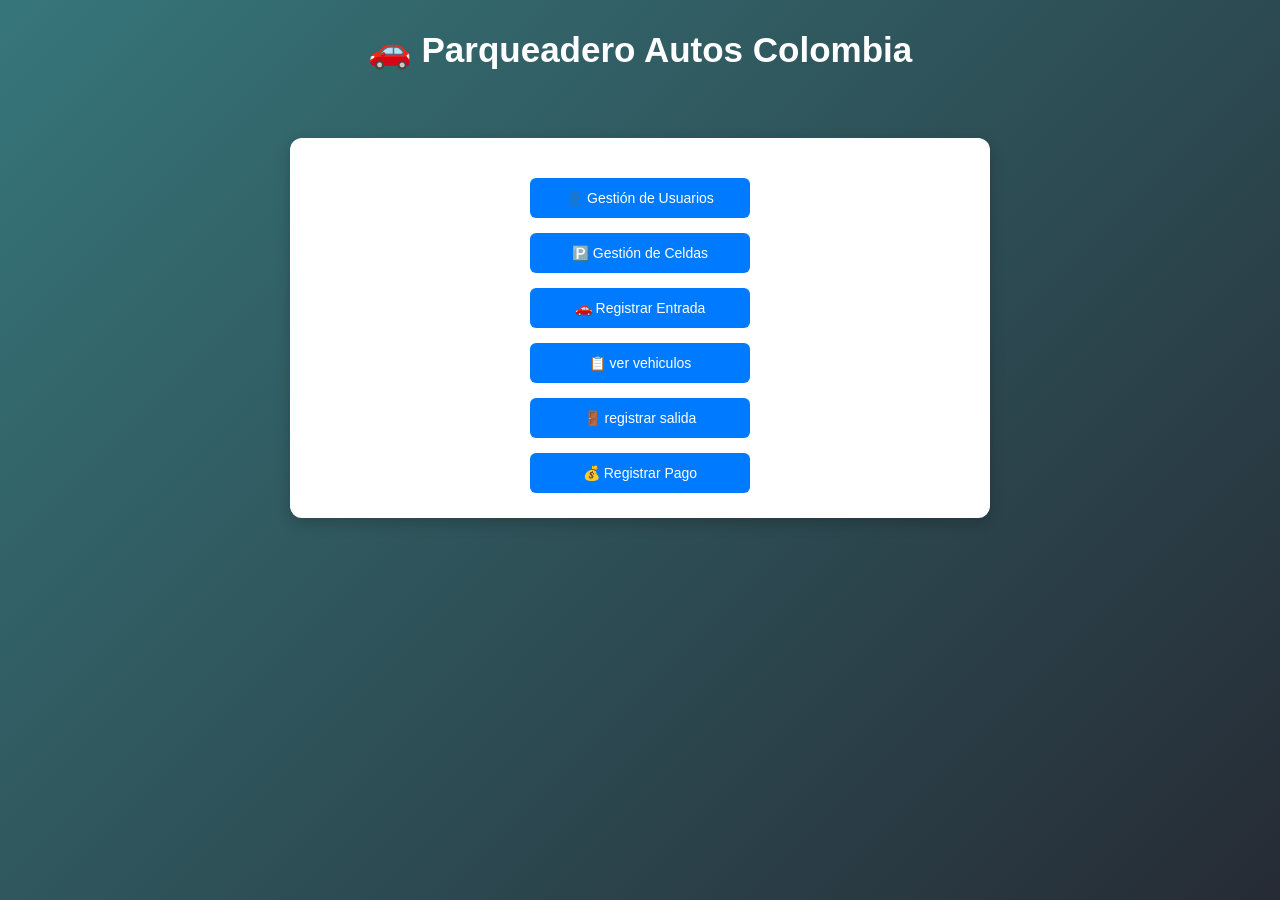
<file: index.html>
<!DOCTYPE html>
<html>
<head>
    <title>Autos Colombia</title>
    <link rel="stylesheet" href="css/style.css">
</head>
<body>

<header>
    <h1>🚗 Parqueadero Autos Colombia</h1>
</header>

<div class="container">

    <div class="menu">
    <button onclick="location.href='usuarios.html'">👤 Gestión de Usuarios</button>
    <button onclick="location.href='celdas.html'">🅿️ Gestión de Celdas</button>
    <button onclick="location.href='entrada.html'">🚗 Registrar Entrada</button>
    <button onclick="location.href='lista.html'">📋 ver vehiculos</button>
    <button onclick="location.href='salida.html'">🚪 registrar salida</button>
    <button onclick="location.href='pagos.html'">💰 Registrar Pago</button>
</div>

</div>

</body>
</html>
</file>
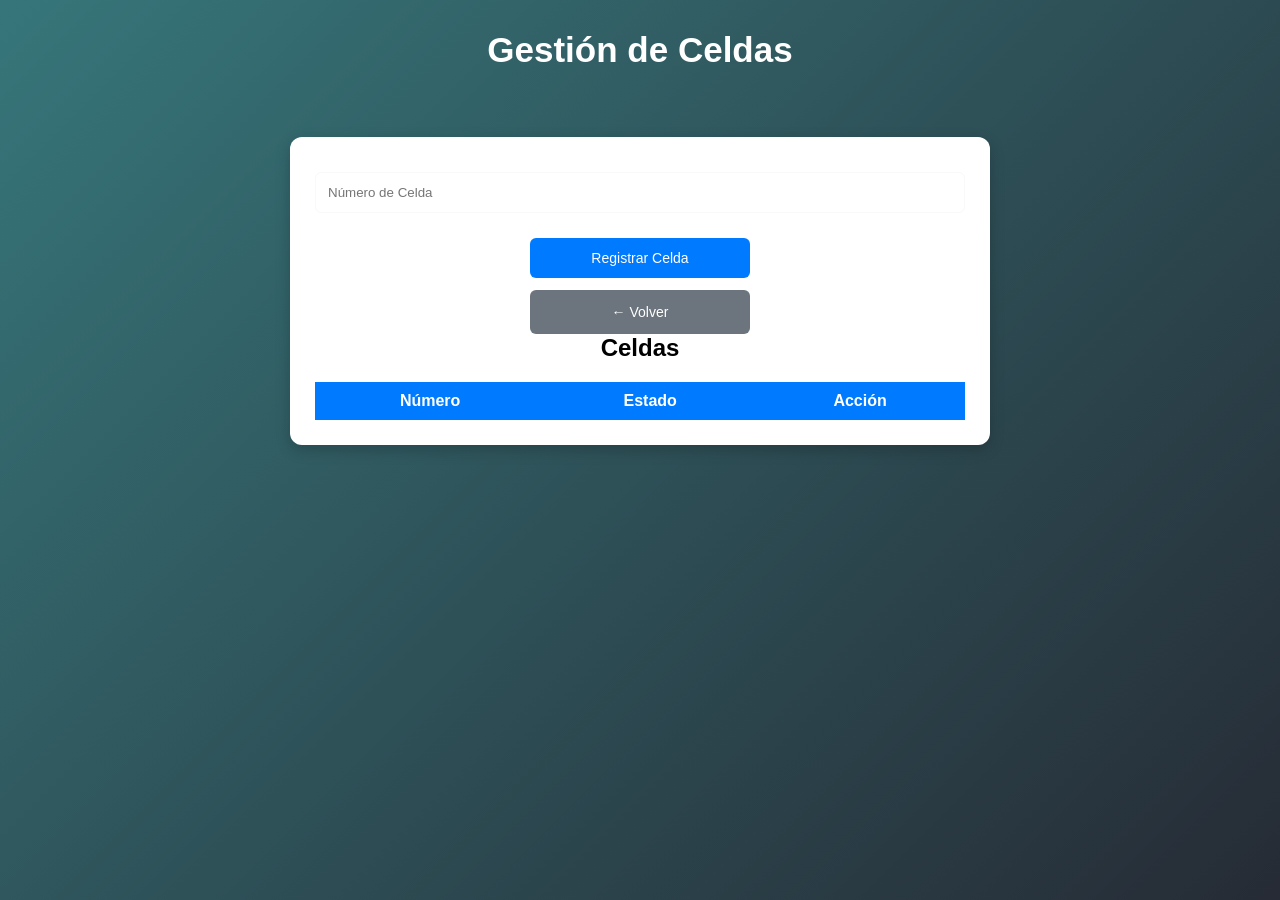
<file: celdas.html>
<!DOCTYPE html>
<html>
<head>
    <title>Gestión de Celdas</title>
    <link rel="stylesheet" href="css/style.css">
</head>

<body>

<header>
    <h1>Gestión de Celdas</h1>
</header>

<div class="container">

    <input type="number" id="numeroCelda" placeholder="Número de Celda">

    <div class="botones-form">
        <button onclick="registrarCelda()">Registrar Celda</button>
        <a href="index.html" class="btn-volver">← Volver</a>
    </div>

    <h2>Celdas</h2>

    <table>
        <thead>
            <tr>
                <th>Número</th>
                <th>Estado</th>
                <th>Acción</th>
            </tr>
        </thead>

        <tbody id="tablaCeldas"></tbody>
    </table>

</div>

<script src="js/celdas.js"></script>

</body>
</html>
</file>
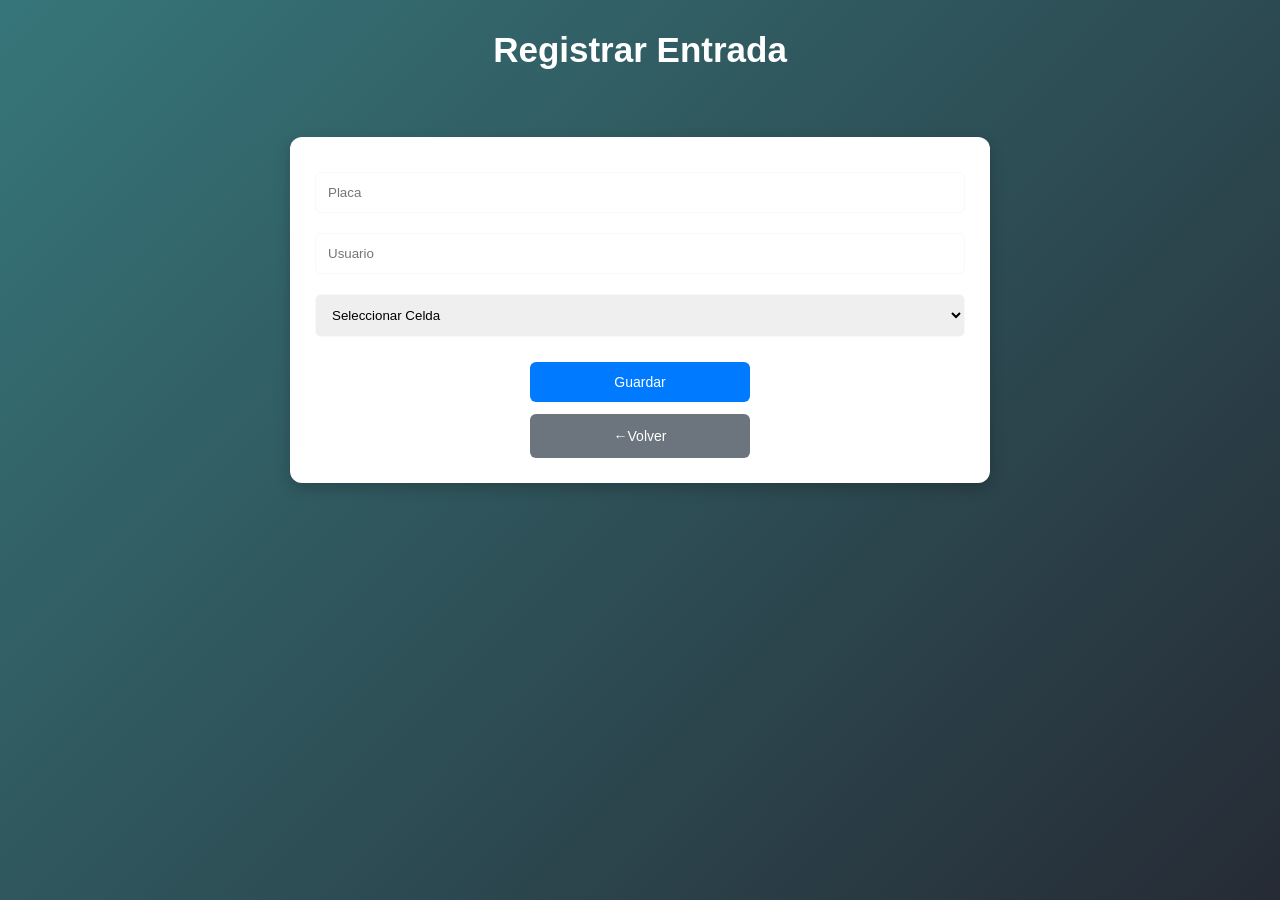
<file: entrada.html>
<!DOCTYPE html>
<html>
<head>
    <title>Registrar Entrada</title>
    <link rel="stylesheet" href="css/style.css">
</head>
<body>

<header>
    <h1>Registrar Entrada</h1>
</header>

<div class="container">

    <input type="text" id="placa" placeholder="Placa">
    <input type="text" id="usuario" placeholder="Usuario">

    <select id="celda">
        <option value="">Seleccionar Celda</option>
        <option value="1">Celda 1</option>
        <option value="2">Celda 2</option>
        <option value="3">Celda 3</option>
        <option value="4">Celda 4</option>
        <option value="5">Celda 5</option>
    </select>

    <!-- BOTONES CENTRADOS -->
    <div class="botones-form">
        <button onclick="registrarEntrada()">Guardar</button>
        <a href="index.html" class="btn-volver">←Volver</a>
    </div>

</div>

<script src="js/script.js"></script>

</body>
</html>
</file>
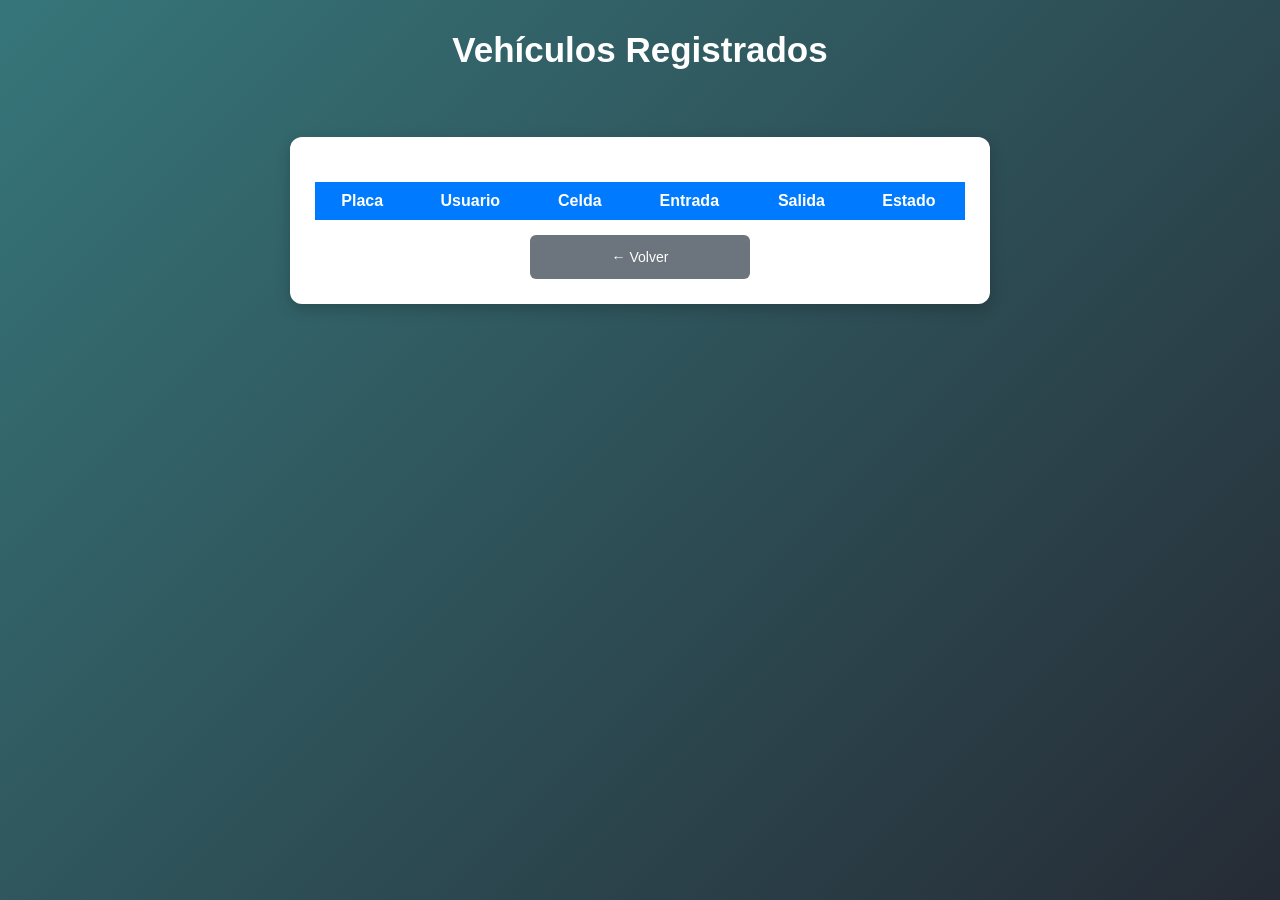
<file: lista.html>
<!DOCTYPE html>
<html>
<head>
    <title>Vehículos</title>
    <link rel="stylesheet" href="css/style.css">
</head>
<body onload="mostrarVehiculos()">

<header>
    <h1>Vehículos Registrados</h1>
</header>

<div class="container">

    <table>
        <thead>
            <tr>
                <th>Placa</th>
                <th>Usuario</th>
                <th>Celda</th>
                <th>Entrada</th>
                <th>Salida</th>
                <th>Estado</th>
            </tr>
        </thead>
        <tbody id="tablaVehiculos"></tbody>
    </table>

    <div class="botones-form">
        <a href="index.html" class="btn-volver">← Volver</a>
</div>

<script src="js/script.js"></script>

</body>
</html>
</file>
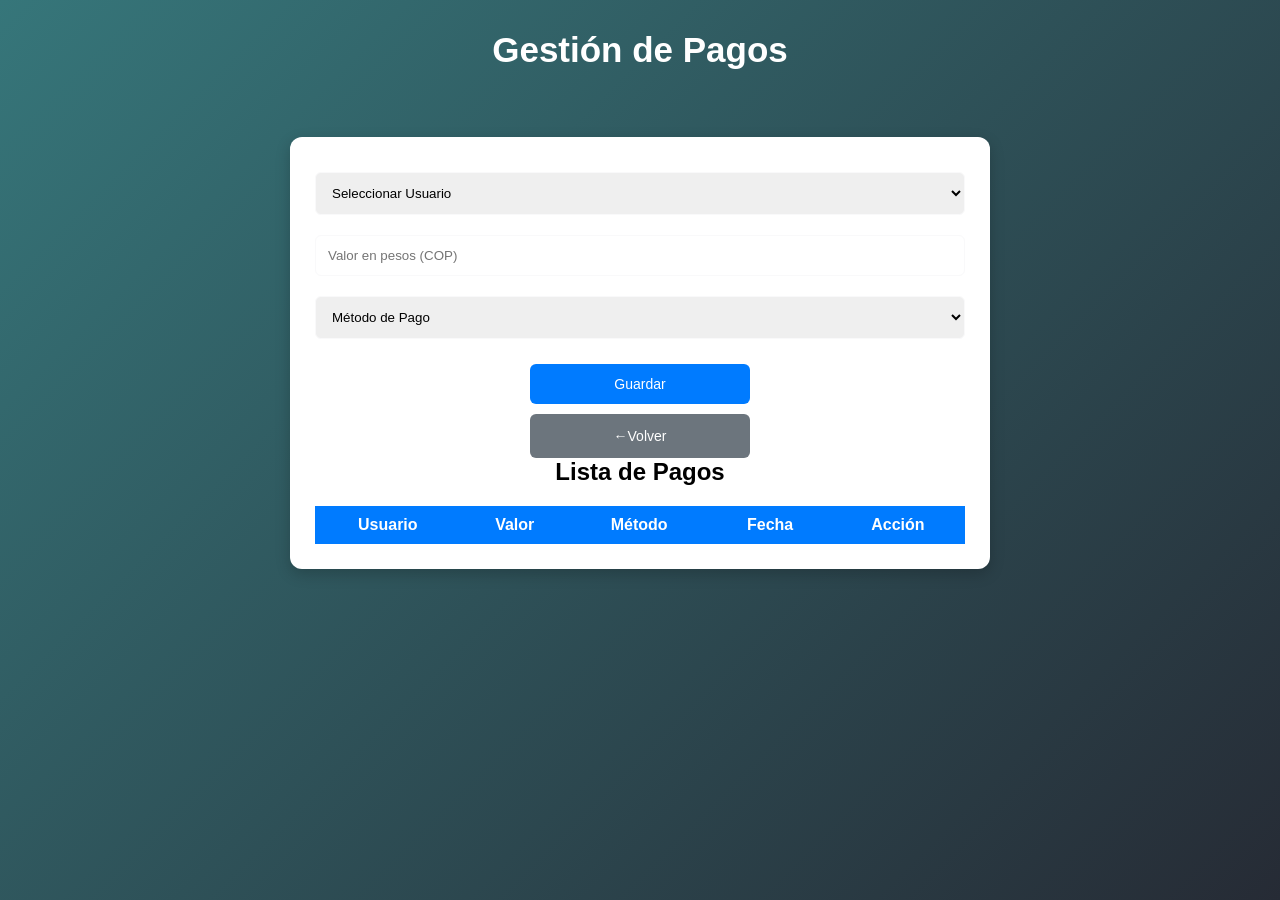
<file: pagos.html>
<!DOCTYPE html>
<html>
<head>
    <title>Gestión de Pagos</title>
    <link rel="stylesheet" href="css/style.css">
</head>

<body>

<header>
    <h1>Gestión de Pagos</h1>
</header>

<div class="container">

    <!-- Selección de usuario -->
    <select id="usuarioPago">
        <option value="">Seleccionar Usuario</option>
    </select>

    <!-- Valor en COP -->
    <input type="text" id="valor" placeholder="Valor en pesos (COP)">

    <!-- Método -->
    <select id="metodo">
        <option value="">Método de Pago</option>
        <option value="Efectivo">Efectivo</option>
        <option value="Transferencia">Transferencia</option>
    </select>

    <!-- Contenedor para mostrar número de cuenta si se selecciona transferencia -->
    <div id="cuentaContainer" style="display:none; text-align:center; margin-top:10px;">
    <p><strong>Número de cuenta:</strong> 1234567890</p>
    <p><strong>Banco:</strong> Bancolombia</p>
</div>

    <!-- Botones -->
    <div class="botones">
        <button onclick="registrarPago()">Guardar</button>
        <a href="index.html" class="btn-volver"> ←Volver</a>
    </div>

    <h2>Lista de Pagos</h2>

    <table>
        <thead>
            <tr>
                <th>Usuario</th>
                <th>Valor</th>
                <th>Método</th>
                <th>Fecha</th>
                <th>Acción</th>
            </tr>
        </thead>

        <tbody id="tablaPagos"></tbody>
    </table>

</div>

<script src="js/pagos.js"></script>

</body>
</html>
</file>
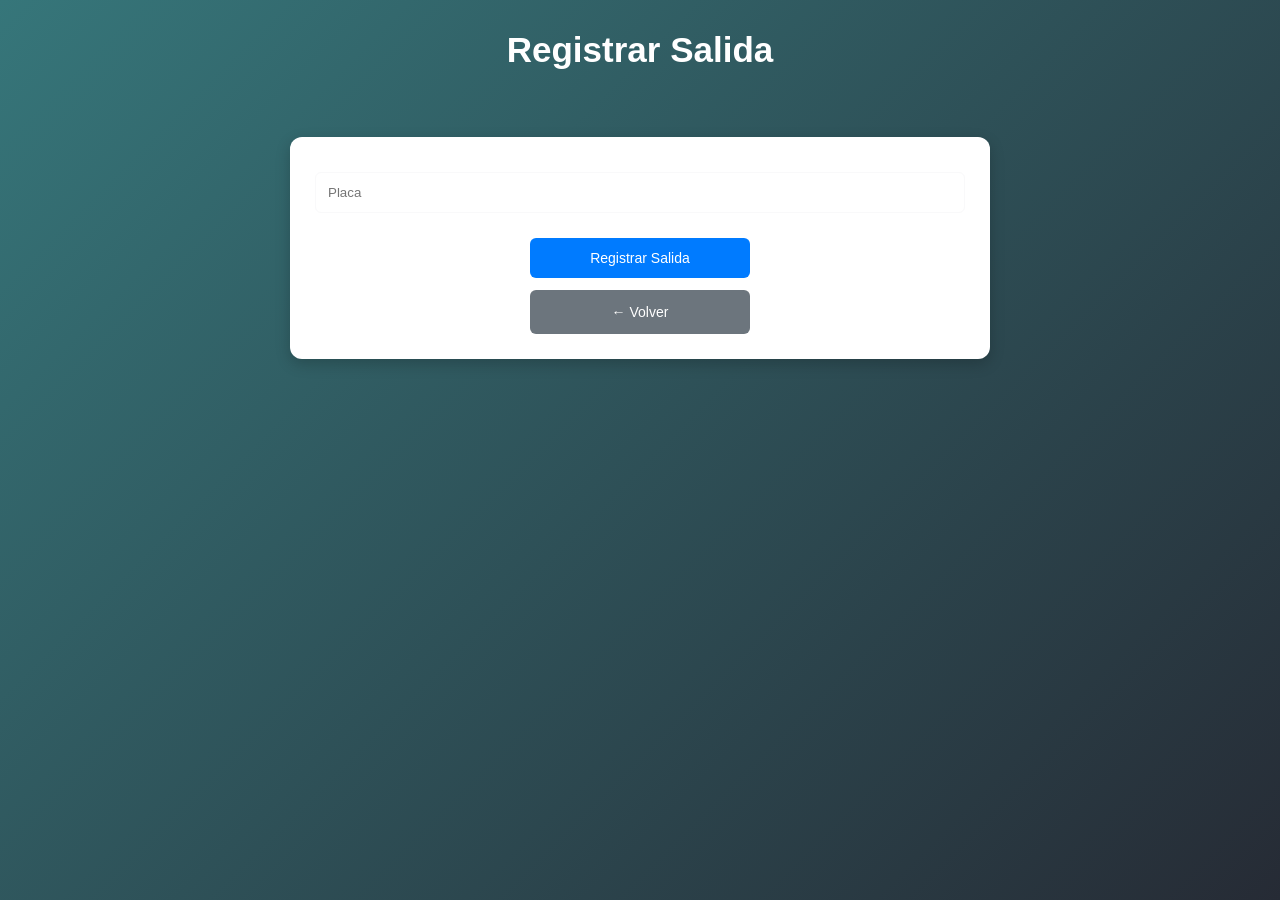
<file: salida.html>
<!DOCTYPE html>
<html>
<head>
    <title>Registrar Salida</title>
    <link rel="stylesheet" href="css/style.css">
</head>
<body>

<header>
    <h1>Registrar Salida</h1>
</header>

<div class="container">

    <input type="text" id="placaSalida" placeholder="Placa">

    <div class="botones-form">
    <button onclick="registrarSalida()">Registrar Salida</button>
    <a href="index.html" class="btn-volver">← Volver</a>
</div>

<script src="js/script.js"></script>

</body>
</html>
</file>
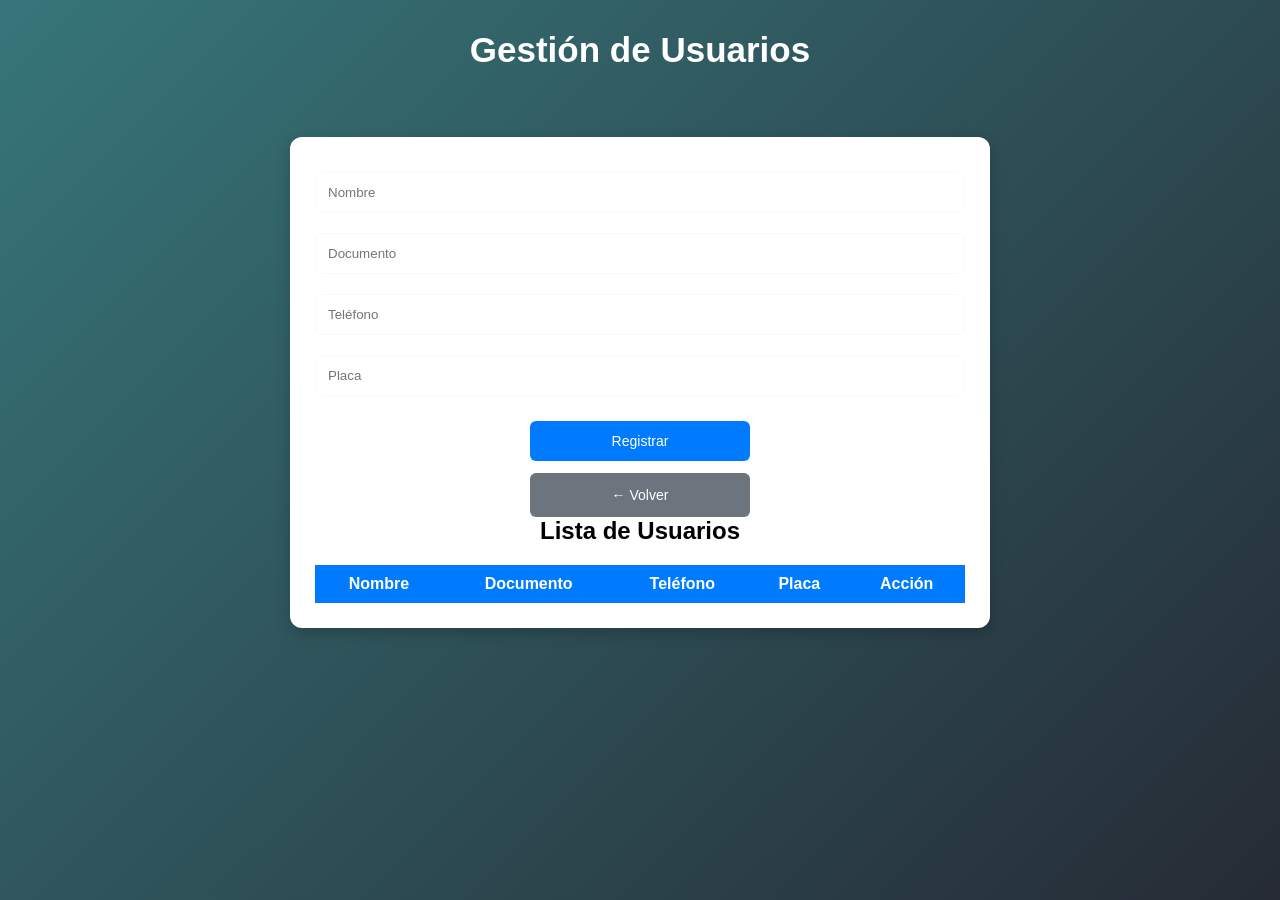
<file: usuarios.html>
<!DOCTYPE html>
<html>
<head>
    <title>Gestión de Usuarios</title>
    <link rel="stylesheet" href="css/style.css">
</head>

<body>

<header>
    <h1>Gestión de Usuarios</h1>
</header>

<div class="container">

    <input type="text" id="nombre" placeholder="Nombre">
    <input type="text" id="documento" placeholder="Documento">
    <input type="text" id="telefono" placeholder="Teléfono">
    <input type="text" id="placa" placeholder="Placa">

    <div class="botones-form">
        <button onclick="registrarUsuario()">Registrar</button>
        <a href="index.html" class="btn-volver">← Volver</a>
    </div>

    <h2>Lista de Usuarios</h2>

    <table>
        <thead>
            <tr>
                <th>Nombre</th>
                <th>Documento</th>
                <th>Teléfono</th>
                <th>Placa</th>
                <th>Acción</th>
            </tr>
        </thead>

        <tbody id="tablaUsuarios"></tbody>
    </table>

</div>

<script src="js/usuarios.js"></script>

</body>
</html>
</file>
<file: css/style.css>
/* =====================================
    RESET Y CONFIGURACIÓN GENERAL
===================================== */

* {
    margin: 0;
    padding: 0;
    box-sizing: border-box;
}

body {
    font-family: Arial, Helvetica, sans-serif;
    background: linear-gradient(135deg, #36767a, #262b35);
    min-height: 100vh;
}

/* =====================================
    ENCABEZADO (TÍTULO)
===================================== */

header {
    text-align: center;   /* titulo centrado */
    padding: 30px;        /* espacio */
    color: white;
}

header h1 {
    font-size: 35px;
}

/* =====================================
    CONTENEDOR PRINCIPAL (MEJORADO)
===================================== */

.container {
    max-width: 700px;      /* adaptable*/
    width: 90%;             /* adaptable */
    margin: 37px auto;      /* centrado */
    background: white;    /* color */
    padding: 25px;
    border-radius: 12px;
    box-shadow: 0px 5px 15px rgba(0,0,0,0.2);
}

/* =====================================
    TÍTULOS INTERNOS
===================================== */

.container h1,
.container h2 {
    text-align: center;
    margin-bottom: 15px;
}

/* =====================================
    FORMULARIOS
===================================== */

.formulario {
    margin-bottom: 25px;
}

/* Inputs y selects */

input,
select {
    width: 100%;          /* alineación perfecta */
    padding: 12px;
    margin: 10px 0;
    border-radius: 6px;
    border: 1px solid #f9f9fa;
    outline: none;
}

/* Efecto al seleccionar */

input:focus,
select:focus {
    border-color: #007bff;
}

/* =====================================
    BOTONES
===================================== */

button {
    width: 220px;   /* mismo ancho para todos */
    padding: 12px;
    margin: 0;      /* quitamos márgenes desiguales */
    border: none;
    border-radius: 6px;
    background: #007bff;
    color: white;
    cursor: pointer;
    font-size: 14px;
    transition: 0.3s;
}

button:hover {
    background: #0056b3;
}

/* BOTONES DE TABLA (PEQUEÑOS) */

.btn-tabla {
    width: auto;           /* clave */
    padding: 5px 10px;
    font-size: 12px;
    margin: 2px;
}

/* =====================================
    CONTENEDOR DE BOTONES (CLAVE)
===================================== */

.botones-form {
    display: flex;
    flex-direction: column;
    align-items: center;
    gap: 12px;
    margin-top: 15px;
}

/* =====================================
    MENÚ
===================================== */

.menu {
    display: flex;
    flex-direction: column;   /* uno debajo del otro */
    align-items: center;      /* centrados */
    gap: 15px;                /* espacio entre botones */
    margin-top: 15px;
}
/* =====================================
    TABLAS (MEJORADAS)
===================================== */

table {
    width: 100%;
    border-collapse: collapse;
    margin-top: 20px;
    background: white;
}

th {
    background: #007bff;
    color: white;
    padding: 10px;
}

td {
    padding: 10px;
    border-bottom: 1px solid #ddd;
    text-align: center;
}

/* Filas alternadas */

tr:nth-child(even) {
    background: #f9f9f9;
}

/* BOTÓN VOLVER COMO BOTÓN REAL */

.btn-volver {
    display: flex;
    justify-content: center;
    align-items: center;
    width: 220px;
    height: 44px;
    background: #6c757d;
    color: white !important;
    border-radius: 6px;
    text-decoration: none;
    font-size: 14px;
    margin: 0;
}
.btn-volver:hover {
    background: #545b62;
}

/* PAGOS */
#usuarioPago,
#valor,
#metodo {
    width: 100%;
}

#tablaPagos td {
    font-size: 14px;
}

/* efecto hover tabla */
tr:hover {
    background: #f1f1f1;
}

/* botones alineados */
.botones {
    display: flex;
    flex-direction: column; /*  IMPORTANTE */
    align-items: center;
    gap: 10px;
    margin-top: 15px;
}
button,
.btn-volver {
    min-width: 120px;
    text-align: center;
}
</file>
